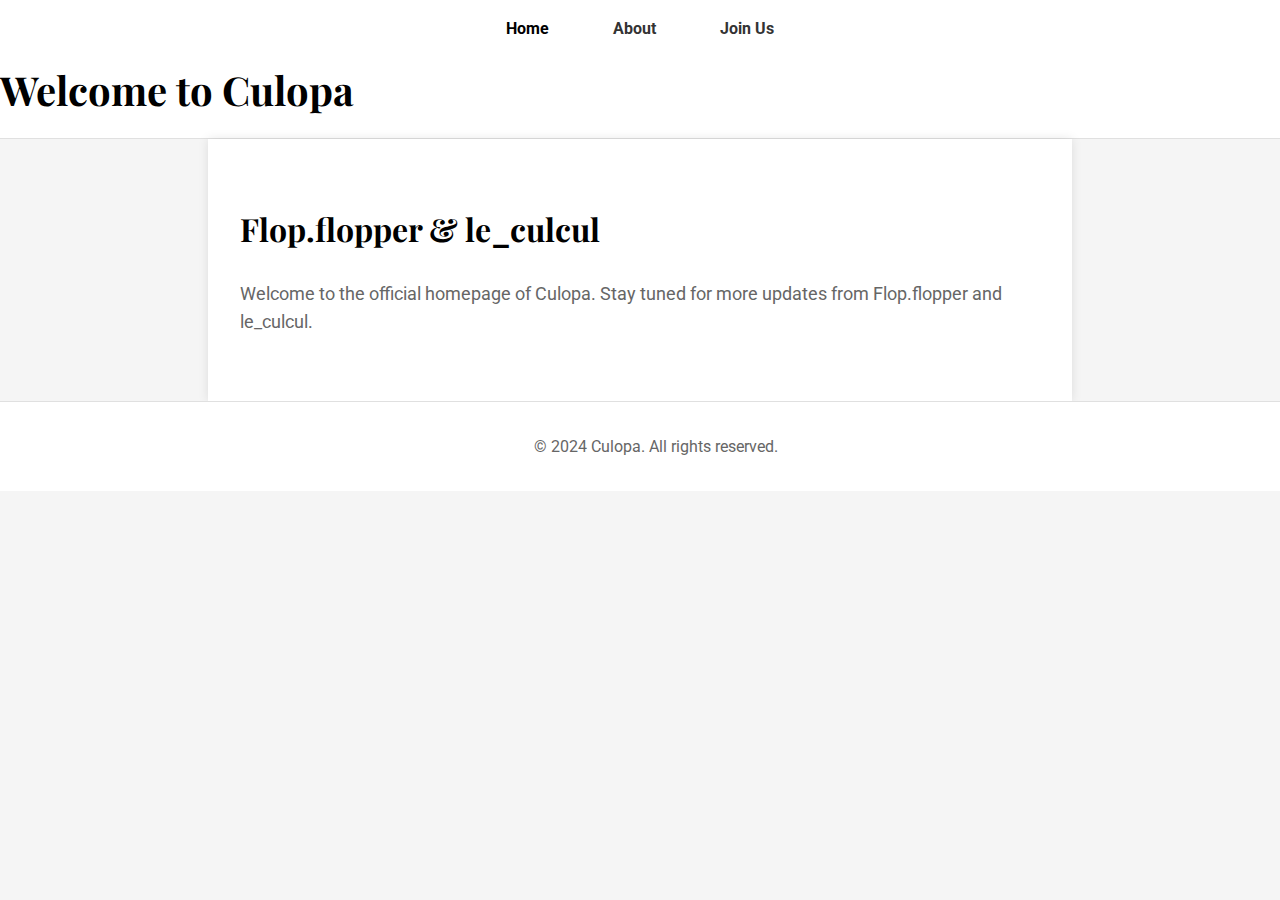
<file: index.html>
<!DOCTYPE html>
<html lang="en">
<head>
    <meta charset="UTF-8">
    <meta name="viewport" content="width=device-width, initial-scale=1.0">
    <title>Culopa - Home</title>
    <link rel="stylesheet" href="styles.css">
    <link href="https://fonts.googleapis.com/css2?family=Playfair+Display:wght@400;700&family=Roboto:wght@300&display=swap" rel="stylesheet">
</head>
<body>
    <header>
        <nav>
            <ul>
                <li><a href="index.html" class="active">Home</a></li>
                <li><a href="about.html">About</a></li>
                <li><a href="join.html">Join Us</a></li>
            </ul>
        </nav>
        <h1>Welcome to Culopa</h1>
    </header>
    <main>
        <section class="introduction">
            <h2>Flop.flopper & le_culcul</h2>
            <p>Welcome to the official homepage of Culopa. Stay tuned for more updates from Flop.flopper and le_culcul.</p>
        </section>
    </main>
    <footer>
        <p>&copy; 2024 Culopa. All rights reserved.</p>
    </footer>
</body>
</html>
</file>
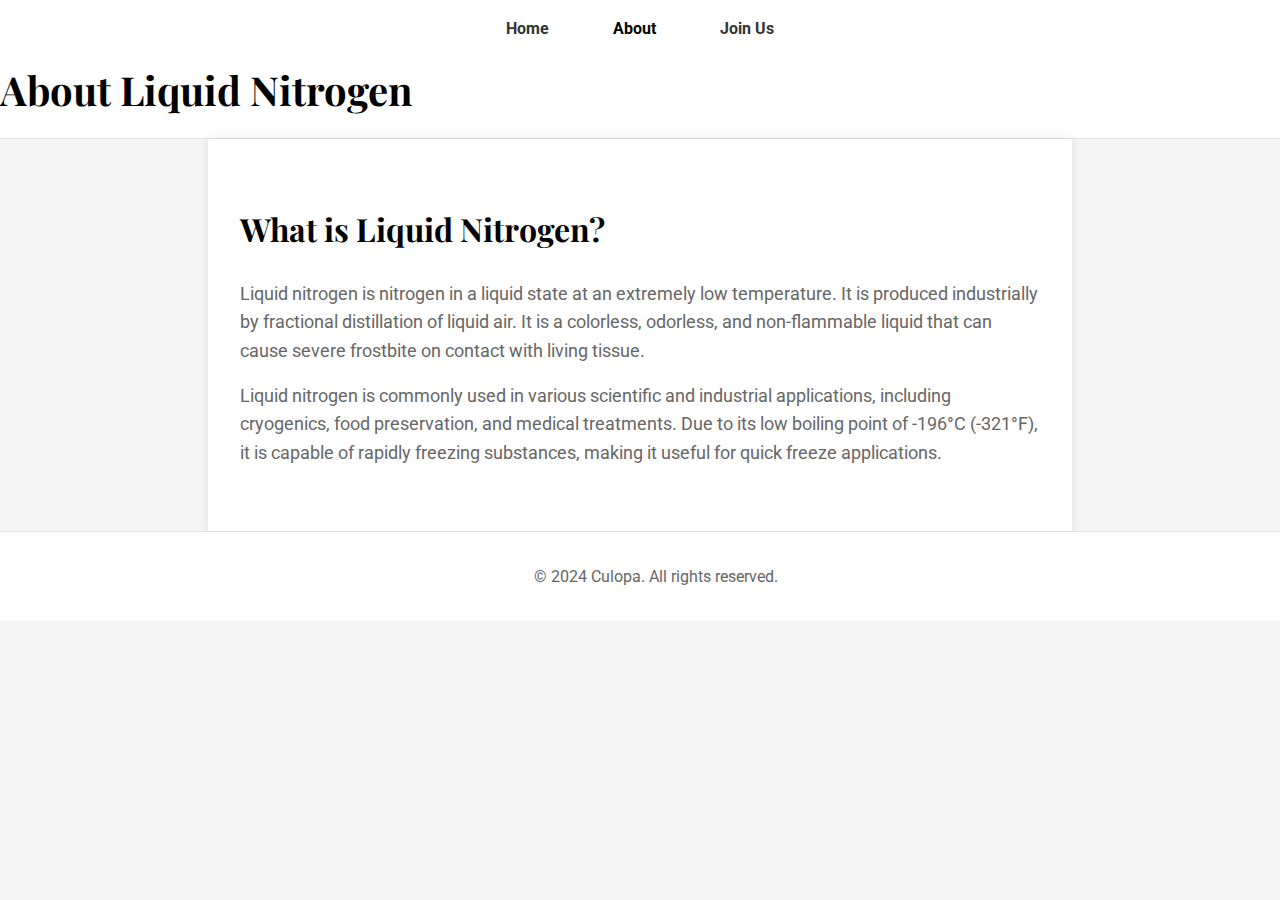
<file: about.html>
<!DOCTYPE html>
<html lang="en">
<head>
    <meta charset="UTF-8">
    <meta name="viewport" content="width=device-width, initial-scale=1.0">
    <title>Culopa - About</title>
    <link rel="stylesheet" href="styles.css">
    <link href="https://fonts.googleapis.com/css2?family=Playfair+Display:wght@400;700&family=Roboto:wght@300&display=swap" rel="stylesheet">
</head>
<body>
    <header>
        <nav>
            <ul>
                <li><a href="index.html">Home</a></li>
                <li><a href="about.html" class="active">About</a></li>
                <li><a href="join.html">Join Us</a></li>
            </ul>
        </nav>
        <h1>About Liquid Nitrogen</h1>
    </header>
    <main>
        <section class="content">
            <h2>What is Liquid Nitrogen?</h2>
            <p>Liquid nitrogen is nitrogen in a liquid state at an extremely low temperature. It is produced industrially by fractional distillation of liquid air. It is a colorless, odorless, and non-flammable liquid that can cause severe frostbite on contact with living tissue.</p>
            <p>Liquid nitrogen is commonly used in various scientific and industrial applications, including cryogenics, food preservation, and medical treatments. Due to its low boiling point of -196°C (-321°F), it is capable of rapidly freezing substances, making it useful for quick freeze applications.</p>
        </section>
    </main>
    <footer>
        <p>&copy; 2024 Culopa. All rights reserved.</p>
    </footer>
</body>
</html>
</file>
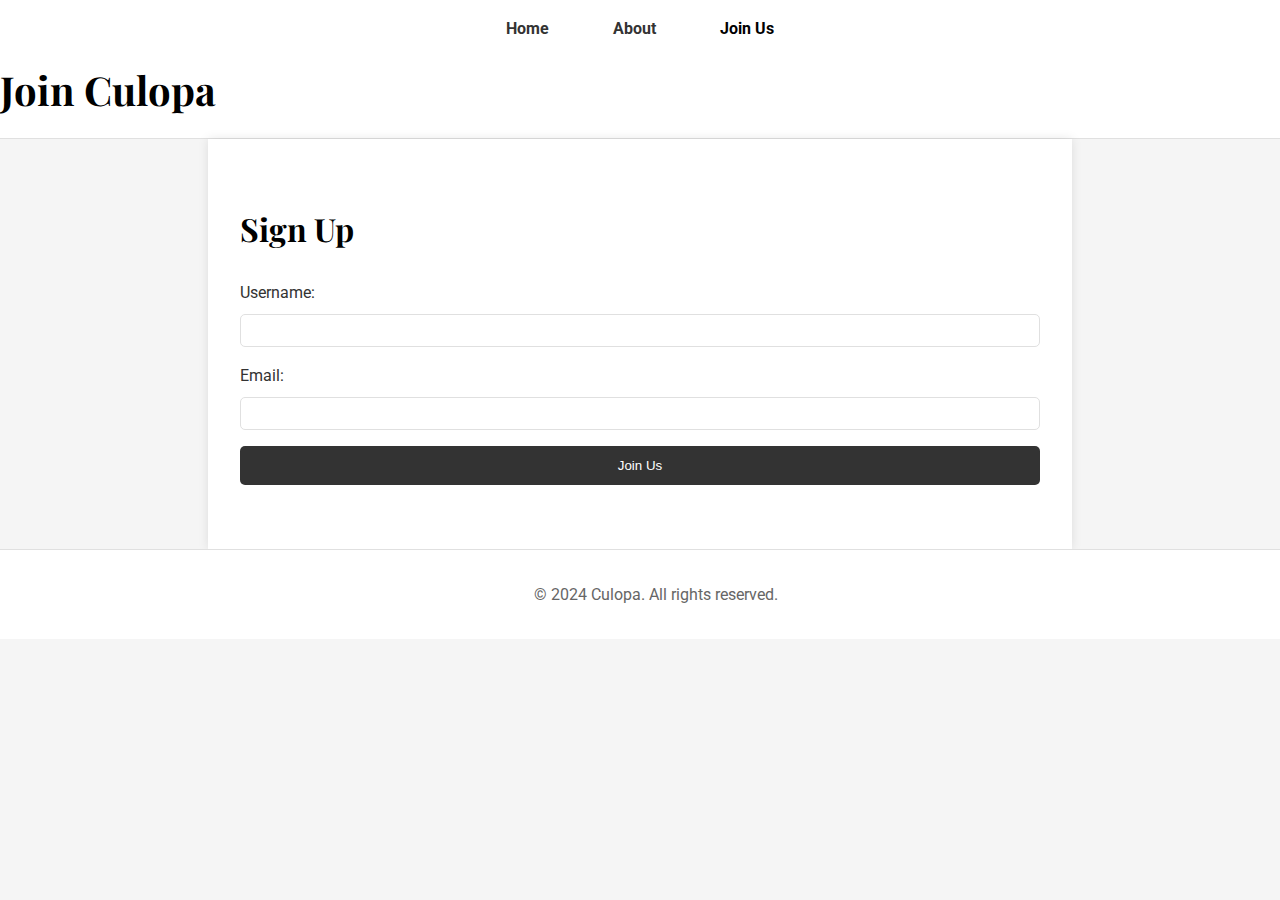
<file: join.html>
<!DOCTYPE html>
<html lang="en">
<head>
    <meta charset="UTF-8">
    <meta name="viewport" content="width=device-width, initial-scale=1.0">
    <title>Culopa - Join Us</title>
    <link rel="stylesheet" href="styles.css">
    <link href="https://fonts.googleapis.com/css2?family=Playfair+Display:wght@400;700&family=Roboto:wght@300&display=swap" rel="stylesheet">
</head>
<body>
    <header>
        <nav>
            <ul>
                <li><a href="index.html">Home</a></li>
                <li><a href="about.html">About</a></li>
                <li><a href="join.html" class="active">Join Us</a></li>
            </ul>
        </nav>
        <h1>Join Culopa</h1>
    </header>
    <main>
        <section class="join-form">
            <h2>Sign Up</h2>
            <form action="submit_form.php" method="post">
                <label for="username">Username:</label>
                <input type="text" id="username" name="username" required>
                <label for="email">Email:</label>
                <input type="email" id="email" name="email" required>
                <button type="submit">Join Us</button>
            </form>
        </section>
    </main>
    <footer>
        <p>&copy; 2024 Culopa. All rights reserved.</p>
    </footer>
</body>
</html>
</file>
<file: styles.css>
body {
    font-family: 'Roboto', sans-serif;
    margin: 0;
    padding: 0;
    background-color: #f5f5f5;
    color: #333333;
    line-height: 1.6;
}

header {
    background-color: #ffffff;
    padding: 1rem 0;
    border-bottom: 1px solid #e0e0e0;
}

header nav {
    display: flex;
    justify-content: center;
    margin-bottom: 1rem;
}

header nav ul {
    list-style: none;
    padding: 0;
    margin: 0;
    display: flex;
}

header nav ul li {
    margin: 0 1rem;
}

header nav ul li a {
    color: #333333;
    text-decoration: none;
    font-weight: 700;
    padding: 0.5rem 1rem;
    transition: color 0.3s;
}

header nav ul li a.active, header nav ul li a:hover {
    color: #000000;
}

header h1 {
    font-family: 'Playfair Display', serif;
    font-size: 2.5rem;
    margin: 0;
    color: #000000;
}

main {
    padding: 2rem;
    max-width: 800px;
    margin: 0 auto;
    background-color: #ffffff;
    box-shadow: 0 0 10px rgba(0, 0, 0, 0.1);
}

main .introduction, main .content, main .join-form {
    margin: 2rem 0;
}

main h2 {
    font-family: 'Playfair Display', serif;
    font-size: 2rem;
    color: #000000;
}

main p {
    font-size: 1.1rem;
    color: #666666;
}

.join-form form {
    display: flex;
    flex-direction: column;
}

.join-form label {
    font-size: 1rem;
    margin-bottom: 0.5rem;
    color: #333333;
}

.join-form input {
    padding: 0.5rem;
    margin-bottom: 1rem;
    border: 1px solid #e0e0e0;
    border-radius: 5px;
}

.join-form button {
    padding: 0.75rem;
    background-color: #333333;
    color: #ffffff;
    border: none;
    border-radius: 5px;
    cursor: pointer;
    transition: background-color 0.3s;
}

.join-form button:hover {
    background-color: #000000;
}

footer {
    background-color: #ffffff;
    color: #666666;
    text-align: center;
    padding: 1rem;
    border-top: 1px solid #e0e0e0;
    position: relative;
    width: 100%;
}
</file>
